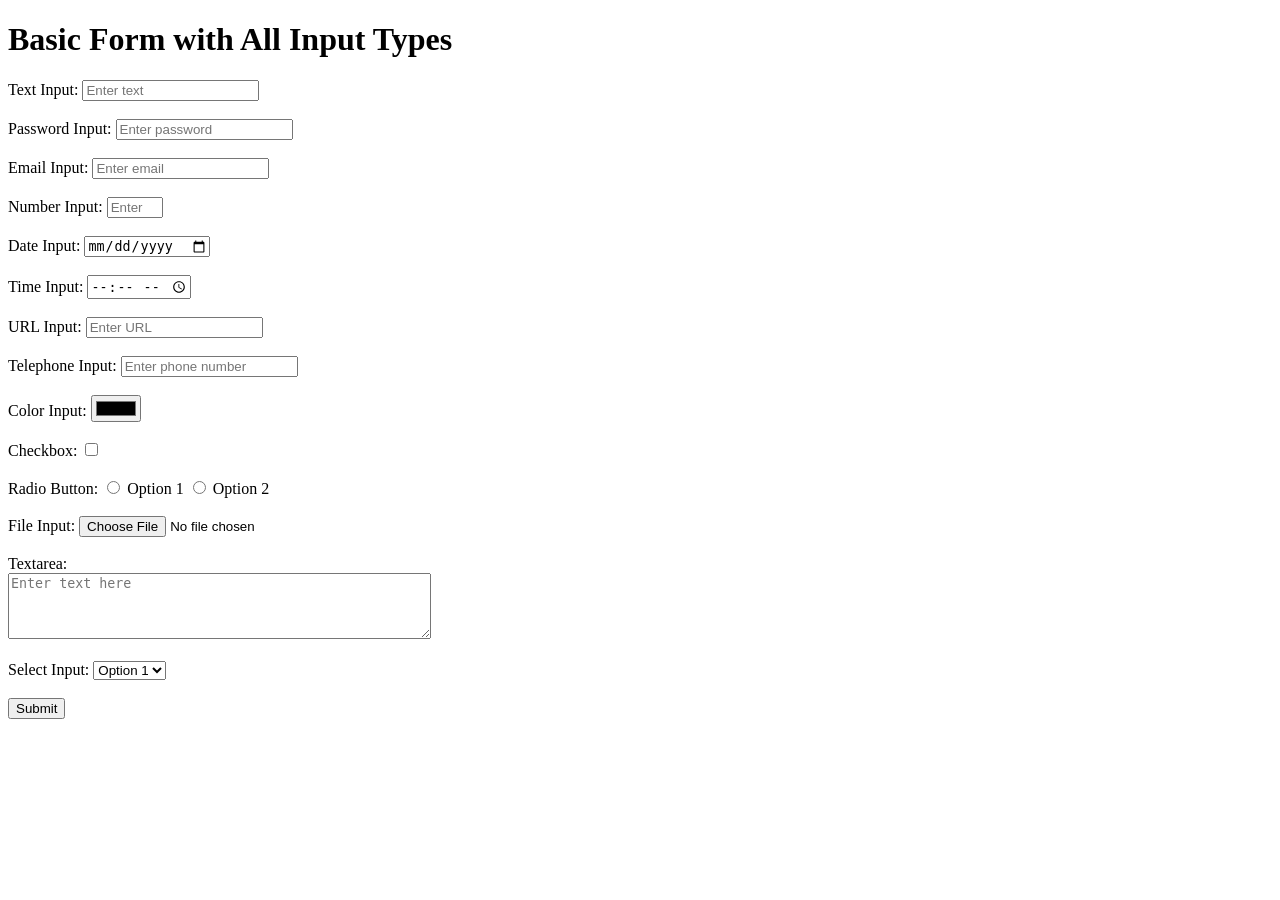
<file: L2/index.html>
<!DOCTYPE html>
<head>
   
    <title>Basic Form with All Input Types</title>
</head>
<body>

    <h1>Basic Form with All Input Types</h1>

    <form action="#" method="post">

        <!-- Text Input -->
        <label for="text">Text Input:</label>
        <input type="text" id="text" name="text" placeholder="Enter text"><br><br>

        <!-- Password Input -->
        <label for="password">Password Input:</label>
        <input type="password" id="password" name="password" placeholder="Enter password"><br><br>

        <!-- Email Input -->
        <label for="email">Email Input:</label>
        <input type="email" id="email" name="email" placeholder="Enter email"><br><br>

        <!-- Number Input -->
        <label for="number">Number Input:</label>
        <input type="number" id="number" name="number" min="1" max="100" placeholder="Enter a number"><br><br>

        <!-- Date Input -->
        <label for="date">Date Input:</label>
        <input type="date" id="date" name="date"><br><br>

        <!-- Time Input -->
        <label for="time">Time Input:</label>
        <input type="time" id="time" name="time"><br><br>

        <!-- URL Input -->
        <label for="url">URL Input:</label>
        <input type="url" id="url" name="url" placeholder="Enter URL"><br><br>

        <!-- Tel Input -->
        <label for="tel">Telephone Input:</label>
        <input type="tel" id="tel" name="tel" placeholder="Enter phone number"><br><br>

        <!-- Color Input -->
        <label for="color">Color Input:</label>
        <input type="color" id="color" name="color"><br><br>

        <!-- Checkbox -->
        <label for="checkbox">Checkbox:</label>
        <input type="checkbox" id="checkbox" name="checkbox" value="Yes"><br><br>

        <!-- Radio Button -->
        <label for="radio">Radio Button:</label>
        <input type="radio" id="radio1" name="radio" value="Option 1"> Option 1
        <input type="radio" id="radio2" name="radio" value="Option 2"> Option 2<br><br>

        <!-- File Input -->
        <label for="file">File Input:</label>
        <input type="file" id="file" name="file"><br><br>

        <!-- Textarea -->
        <label for="textarea">Textarea:</label><br>
        <textarea id="textarea" name="textarea" rows="4" cols="50" placeholder="Enter text here"></textarea><br><br>

        <!-- Select Dropdown -->
        <label for="select">Select Input:</label>
        <select id="select" name="select">
            <option value="option1">Option 1</option>
            <option value="option2">Option 2</option>
            <option value="option3">Option 3</option>
        </select><br><br>

        <!-- Submit Button -->
        <input type="submit" value="Submit">

    </form>

</body>
</html>
</file>
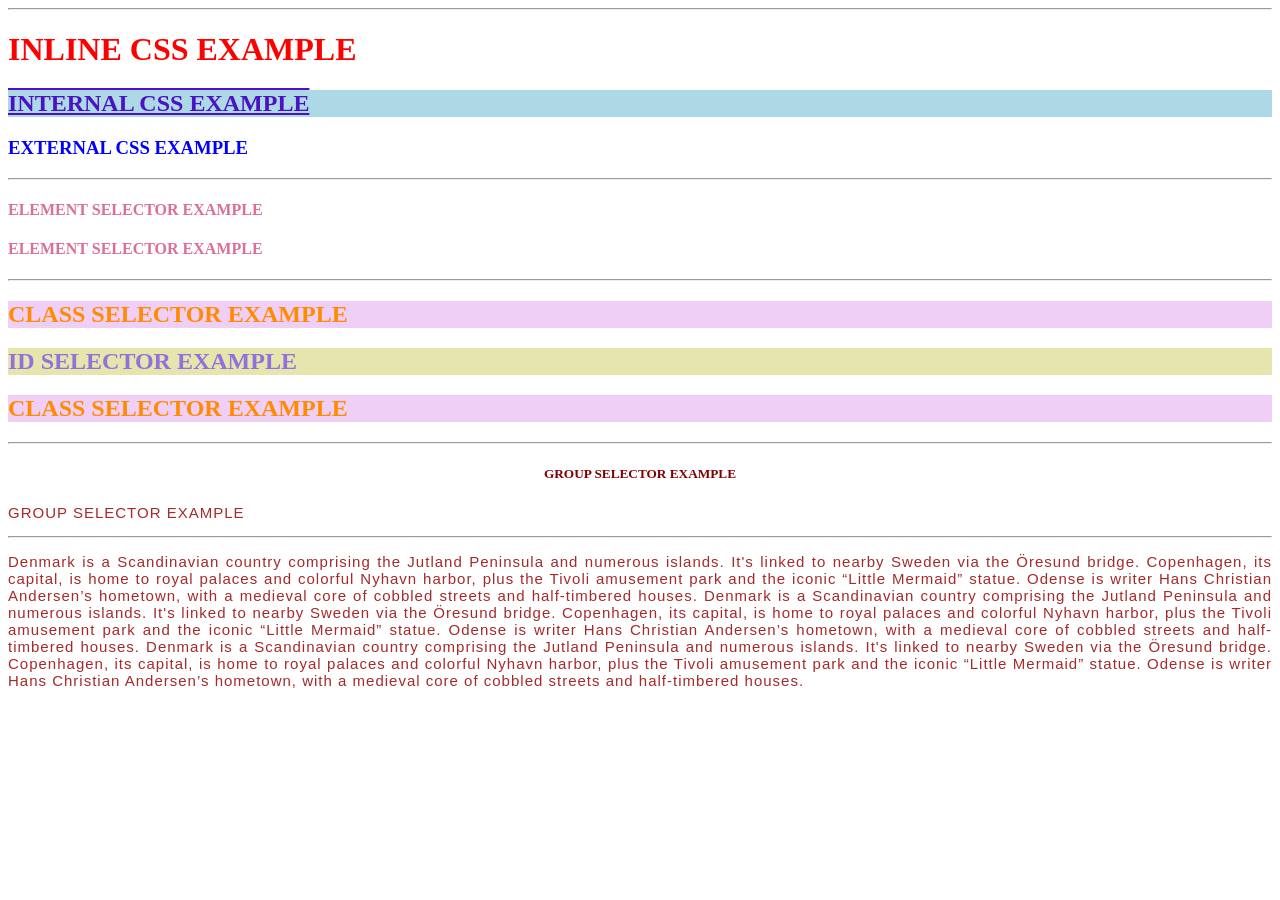
<file: index1.html>
<html lang="en">
<head>
    <meta charset="UTF-8">

    <link rel="stylesheet" href="style.css">
    <title>CSS Styling Examples</title>
    <!-- Internal CSS -->
    <style>
        h2{
            color: rgba(71, 10, 195, 0.966);
            text-decoration: underline overline;
            background-color: lightblue;
        }
    </style>
    <!-- External CSS -->
    
</head>
<body>
    <hr>
    <!-- Inline CSS -->
    <h1 style="color: red;">INLINE CSS EXAMPLE</h1>
    <!-- Internal CSS-->
    <h2 >INTERNAL CSS EXAMPLE</h1>
    <!-- External CSS -->
    <h3 >EXTERNAL CSS EXAMPLE </h1>
    <hr>

    <!-- element selector example -->
    <h4>ELEMENT SELECTOR EXAMPLE</h4>
    <h4>ELEMENT SELECTOR EXAMPLE</h4>
    <hr>

    <!-- class and id selector example -->
    <h2 class="myclass">CLASS SELECTOR EXAMPLE </h2>
    <h2 id="myid">ID SELECTOR EXAMPLE </h2>
    <h2 class="myclass">CLASS SELECTOR EXAMPLE </h2>
    <hr>
    
    <!-- group selector example -->
    <h5>GROUP SELECTOR EXAMPLE</h5>
    <p>GROUP SELECTOR EXAMPLE</p>
    <hr>
</body>
</html>

<p>Denmark is a Scandinavian country comprising the Jutland Peninsula and numerous islands. It's linked to nearby Sweden via the Öresund bridge. Copenhagen, its capital, is home to royal palaces and colorful Nyhavn harbor, plus the Tivoli amusement park and the iconic “Little Mermaid” statue. Odense is writer Hans Christian Andersen’s hometown, with a medieval core of cobbled streets and half-timbered houses. Denmark is a Scandinavian country comprising the Jutland Peninsula and numerous islands. It's linked to nearby Sweden via the Öresund bridge. Copenhagen, its capital, is home to royal palaces and colorful Nyhavn harbor, plus the Tivoli amusement park and the iconic “Little Mermaid” statue. Odense is writer Hans Christian Andersen’s hometown, with a medieval core of cobbled streets and half-timbered houses. Denmark is a Scandinavian country comprising the Jutland Peninsula and numerous islands. It's linked to nearby Sweden via the Öresund bridge. Copenhagen, its capital, is home to royal palaces and colorful Nyhavn harbor, plus the Tivoli amusement park and the iconic “Little Mermaid” statue. Odense is writer Hans Christian Andersen’s hometown, with a medieval core of cobbled streets and half-timbered houses. </p>
    </body>
</html>
</file>
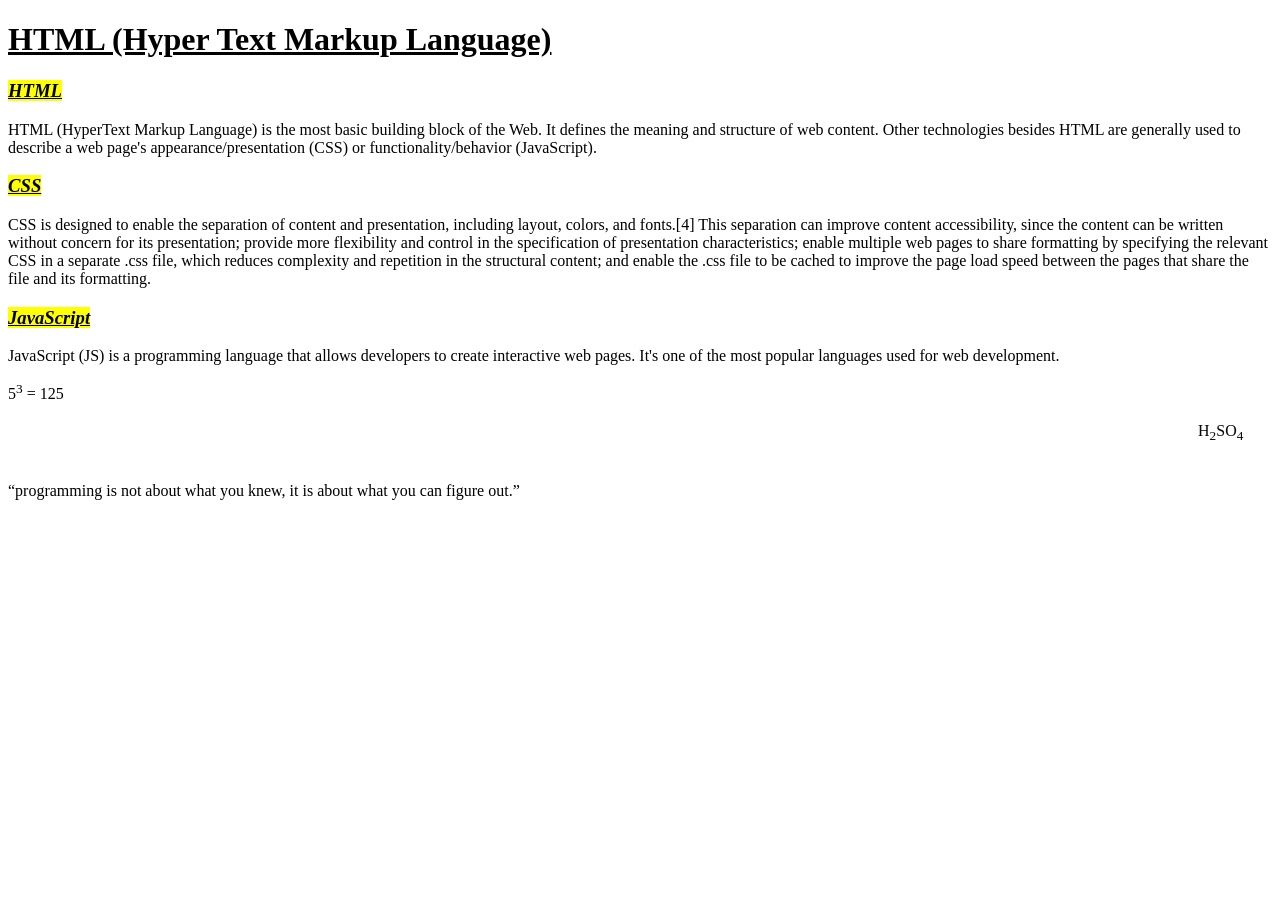
<file: L2/index1.html>
<!DOCTYPE html>
<html lang="en">
<head>
    <meta charset="UTF-8">
    <meta name="viewport" content="width=device-width, initial-scale=1.0">
    <title>Document</title>
</head>
<body>
    <h1><u>HTML (Hyper Text Markup Language)</u></h1>
    <h3><i><u><mark>HTML</mark></i></u></h3>
    <p>HTML (HyperText Markup Language) is the most basic building block of the Web. It defines the meaning and structure of web content. Other technologies besides HTML are generally used to describe a web page's appearance/presentation (CSS) or functionality/behavior (JavaScript).</p>

    <h3><i><u><mark>CSS</mark></i></u></h3>
    <p>CSS is designed to enable the separation of content and presentation, including layout, colors, and fonts.[4] This separation can improve content accessibility, since the content can be written without concern for its presentation; provide more flexibility and control in the specification of presentation characteristics; enable multiple web pages to share formatting by specifying the relevant CSS in a separate .css file, which reduces complexity and repetition in the structural content; and enable the .css file to be cached to improve the page load speed between the pages that share the file and its formatting.</p>

    <h3><i><u><mark>JavaScript</mark></i></u></h3>
    <p>JavaScript (JS) is a programming language that allows developers to create interactive web pages. It's one of the most popular languages used for web development.</p>

    <p>
        5<sup>3</sup> = 125 <br><br>
        <marquee>H<sub>2</sub>SO<sub>4</sub></marquee>

    </p>
    <br>

    <q>programming is not about what you knew, it is about what you can figure out.</q>

    <br><br><br><br><br><br><br><br><br>
</body>
</html>
</file>
<file: style.css>
/* External CSS */
h3{
  color: blue;
}

/* element selector */
h4{
  color: palevioletred;
}

/* class selector */
.myclass{
  color: darkorange;
  text-decoration: none;
  background-color: rgb(240, 207, 246);
}

/* id selector */
#myid{
    color: mediumpurple;
    text-decoration: none;
    background-color: rgb(230, 229, 173);
}

/* group selector */
h5{
    color: maroon;
    text-align: center;
}
p{
    font-size: 15px;
    text-align: justify;
    color:brown;
    font-family:Impact, Haettenschweiler, 'Arial Narrow Bold', sans-serif;
    letter-spacing: 1px;

}
</file>
